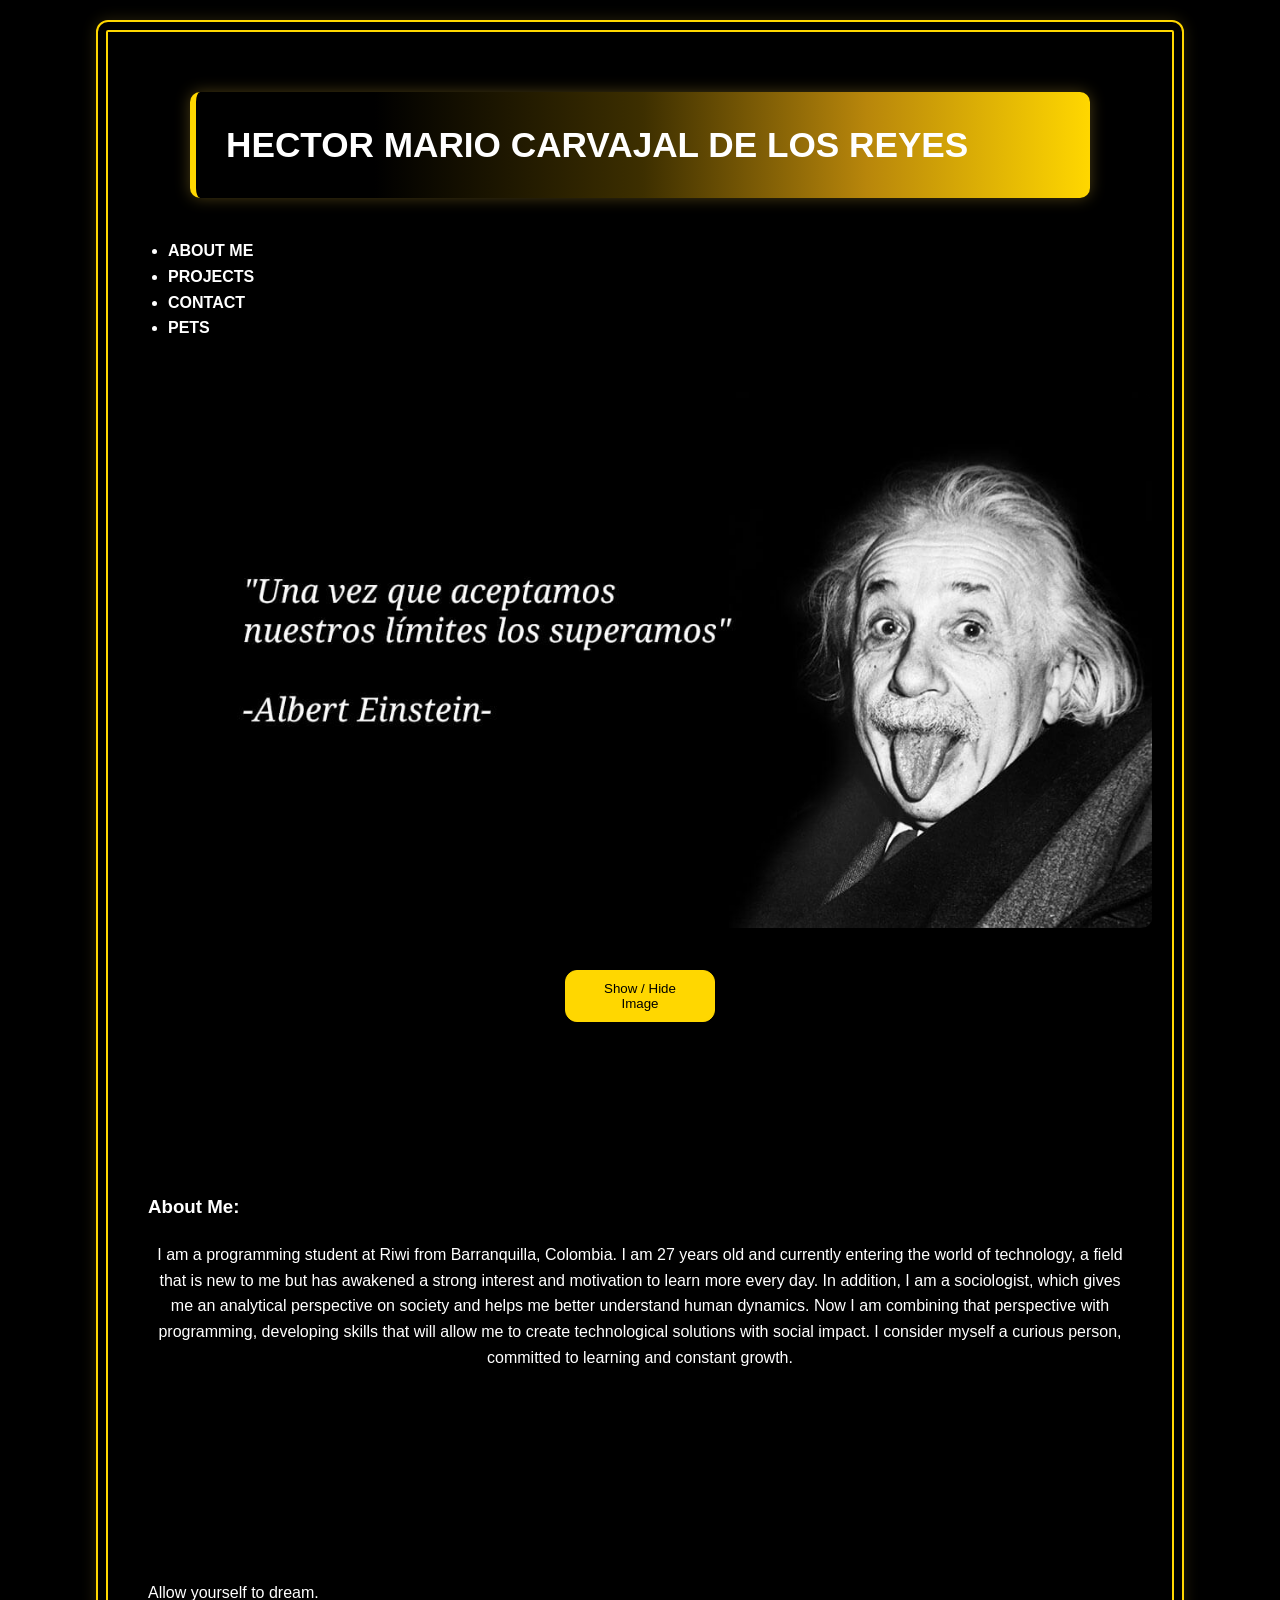
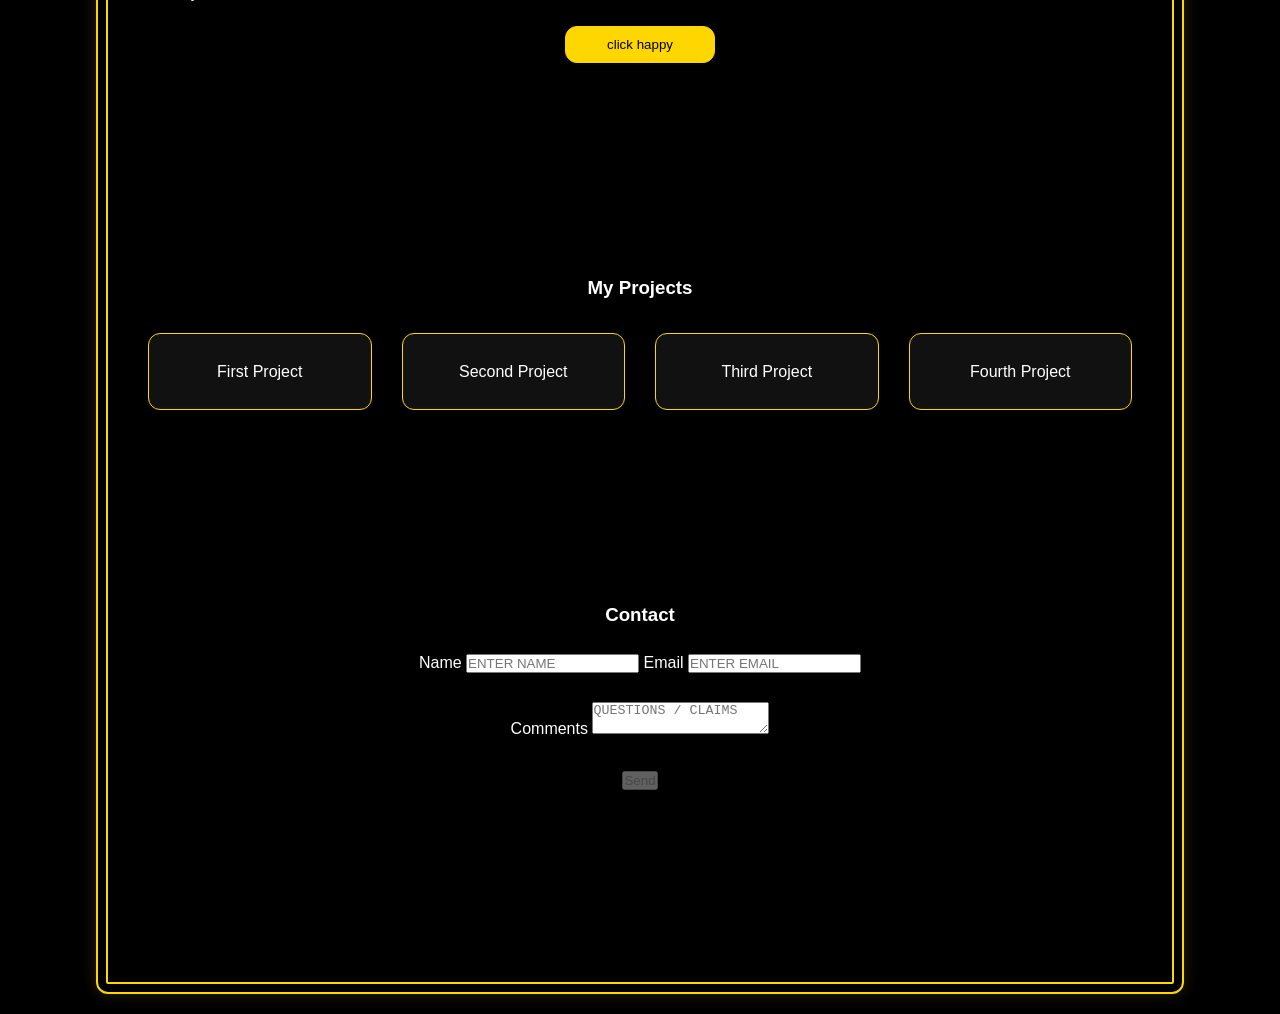
<file: protafolio/index.html>
<!DOCTYPE html>
<html lang="en">
<head> <!-- top part (browser bar) -->
    <meta charset="UTF-8">
    <meta name="viewport" content="width=device-width, initial-scale=1.0">
    <title>Portfolio</title>
    <link rel="stylesheet" href="styles.css">
</head>

<body class="container">

<header>

<h1>HECTOR MARIO CARVAJAL DE LOS REYES</h1>

<nav>
    <ul> <!-- navigation menu -->
        <li><a href="#about-me">ABOUT ME</a></li>
        <li><a href="#projects">PROJECTS</a></li>
        <li><a href="#contact">CONTACT</a></li>
        <li><a href="mascotas.html">PETS</a></li>
    </ul>
</nav>

</header>

<!-- sections -->
<br><br>

<img id="imagen"
class="mostrar"
src="../imagen/frase-superacion-personal-albert-einstein.jpg">

<button id="btn-imagen" class="boton">
Show / Hide Image
</button>

<section id="about-me">

<h3>About Me:</h3>
    <p id="about-me-text" class="centrar">

    I am a programming student at Riwi from Barranquilla, Colombia. I am 27 years old and currently entering the world of technology, a field that is new to me but has awakened a strong interest and motivation to learn more every day.

    In addition, I am a sociologist, which gives me an analytical perspective on society and helps me better understand human dynamics.

    Now I am combining that perspective with programming, developing skills that will allow me to create technological solutions with social impact.

    I consider myself a curious person, committed to learning and constant growth.
    </p>
</section>

<section>
<div>
<p id="texto">
Allow yourself to dream.
</p>
<button id="boton" class="boton">
click happy
</button>
</div>
</section>




<section id="projects" class="projects">
<h3>My Projects</h3>
<div class="project-list">
<a href="#" class="project-card">First Project</a>
<a href="#" class="project-card">Second Project</a>
<a href="#" class="project-card">Third Project</a>
<a href="#" class="project-card">Fourth Project</a>
</div>

</section>
<section id="contact" class="centrar">
<h3 class="centrar">Contact</h3>
<form>
<label>Name</label>
<input
type="text"
name="full name"
placeholder="ENTER NAME"
required>
<label>Email</label>
<input
type="email"
name="email"
placeholder="ENTER EMAIL"
required>
<br><br>
<label>Comments</label>
<textarea
name="comments"
placeholder="QUESTIONS / CLAIMS"
required>
</textarea>
<br><br>
<button type="submit" disabled>
Send
</button>
</form>
</section>

<script src="script.js"></script>
</body>
</html>
</file>
<file: protafolio/styles.css>
:root{
--black:#000;
--dark:#111;
--white:#fff;

--gold:#d4af37;
--gold-light:#ffd700;
--gold-mid:#b8860b;

--font-main:Arial, sans-serif;
}


*{
margin:0;
padding:0;
box-sizing:border-box;
}

html{
font-size:1rem;
}

body{
font-family:var(--font-main);
line-height:1.6;

background:var(--black);
color:var(--white);

margin:20px;

border:6px solid var(--gold);

outline:2px solid var(--gold-light);
outline-offset:-12px;
}


section{
margin:150px auto;
padding:20px;
max-width:1200px;
}


.header{
display:flex;
justify-content:space-between;
align-items:center;

padding:20px 40px;

background:var(--dark);

border-bottom:2px solid var(--gold-light);
}


nav{
display:flex;
gap:25px;
margin-left:40px;
}

nav a{
color:var(--white);
text-decoration:none;
font-weight:600;
}

nav a:hover{
color:var(--gold-light);
}

/* TITULOS */
h1{
margin:40px auto;
max-width:900px;
padding:25px 30px;

font-size:2.2rem;
font-weight:700;

background:linear-gradient(
90deg,
var(--black) 20%,
#3d2f00 50%,
var(--gold-mid) 75%,
var(--gold-light) 100%
);

color:var(--white);

border-left:6px solid var(--gold-light);

border-radius:10px;

box-shadow:0 0 15px rgba(212,175,55,.35);
}

h2,h3,p{
color:var(--white);
margin-bottom:20px;
}


article,
.project-card,
.boton{
border-radius:12px;
border:1px solid var(--gold-light);
}


.box{
display:flex;
gap:40px;
justify-content:center;
flex-wrap:wrap;
}

article{
width:300px;
padding:20px;

background:var(--dark);

text-align:center;

box-shadow:0 0 10px rgba(212,175,55,.2);
}

article:hover{
transform:translateY(-5px);
}

img{
width:100%;
border-radius:10px;
margin-bottom:15px;
}


.boton{
display:block;
width:150px;

margin:20px auto;

padding:10px 20px;

background:var(--gold-light);
color:var(--black);

text-align:center;
text-decoration:none;
}


.projects{
text-align:center;
}

.project-list{
display:grid;
grid-template-columns:repeat(auto-fit,minmax(220px,1fr));
gap:30px;
margin-top:30px;
}

.project-card{
padding:25px;
background:var(--dark);
color:var(--white);

text-decoration:none;
}

.project-card:hover{
background:var(--gold-light);
color:var(--black);
}

/* pets */
.galeria{
display:grid;
grid-template-columns:repeat(3,1fr);
gap:20px;
text-align:center;
}

.galeria img{
width:200px;
height:500px;
object-fit:cover;
}

.centrar{
text-align:center;
}

/* CONtAINER CEN*/
.container{
width:85%;
max-width:1500px;
margin:20px auto;

background:var(--black);

padding:30px;

border-radius:12px;
border:2px solid var(--gold-light);

box-shadow:0 0 15px rgba(212,175,55,.2);
}

/* RESPONSIVE */
@media(max-width:1024px){

.project-list{
grid-template-columns:repeat(2,1fr);
}

.galeria{
grid-template-columns:repeat(3,1fr);
}

}

@media(max-width:600px){

nav{
flex-direction:column;
align-items:center;
}

.project-list{
grid-template-columns:1fr;
}

.galeria{
grid-template-columns:repeat(2,1fr);
}

}
</file>
